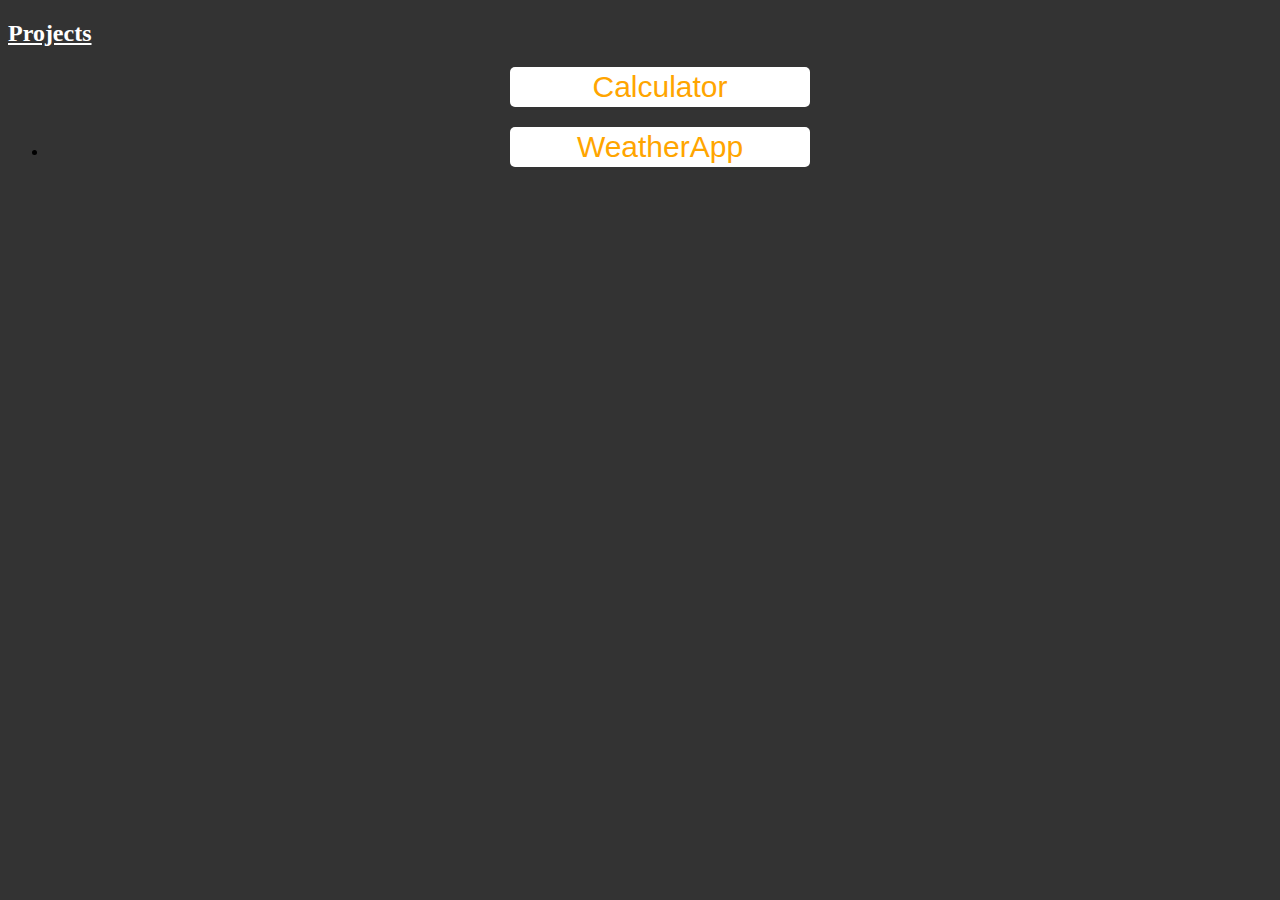
<file: index.html>
<!DOCTYPE html>
<html>
<head>
	<title>Sanjay Soni</title>
		 <link rel="shortcut icon" href="favicon.png">

</head>
<style type="text/css">
body{
	background: #333;
	font: arial;
	margin-bottom: 50px;
}

button {
	width: 300px;
	height: 40px;
	list-style: none;
    margin-bottom: 20px;
    font-size: 30px;
    color: orange;
    border-radius: 5px;
    border-style: none;
    background: #fff;



}
button:hover{
	background: orange;
	color: #fff;
}

h2{
	color: #fff;
	text-decoration: underline;
}
a{
	text-decoration: none;
}
	
</style>

<body>
<h2>Projects</h2>
<center><ul>
	</li><a href="../projects/Calculator/index.html"><button>Calculator</BUTTON></a></li>
	<li><a href="../projects/WeatherApp/index.html"><button>WeatherApp</button></a></li>
	
	
</ul></center>
</body>
</html>
</file>
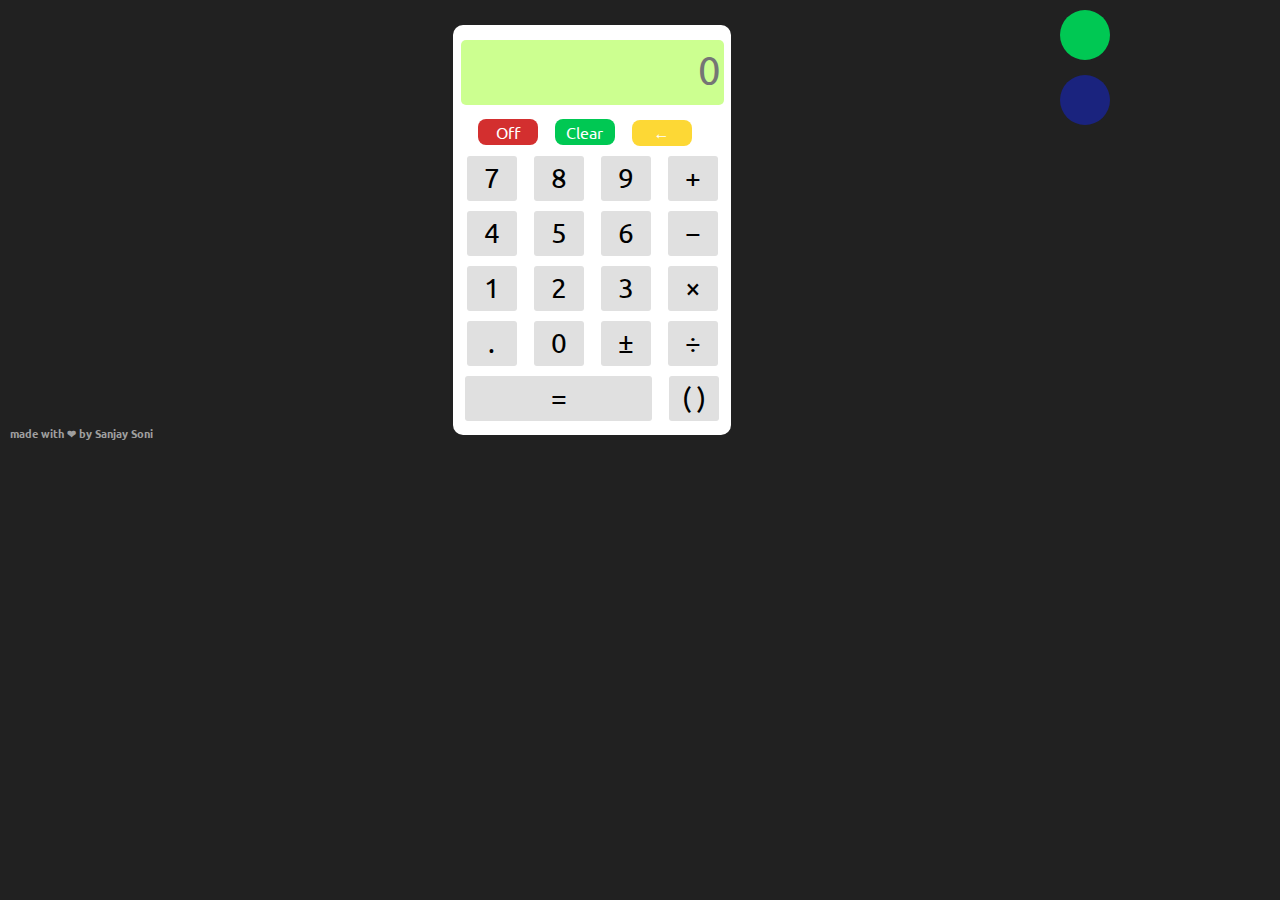
<file: projects/Calculator/index.html>
<!-- Creator Sanjay Soni
	follow me -
	          facebook.com/imsanjaysoni
	          github.com/imsanjaysoni
	          twitter.com/imsanjaysoni
-->


<!DOCTYPE html>
<html lang="en">
<head>
	<title>
		 JS Calculator
	</title>

	 <meta charset="utf-8">
	 <link rel="shortcut icon" href="favicon.jpg">

	  <!--google font & ionic iconpacs CND -->

	<link rel="stylesheet" type="text/css" href="http://code.ionicframework.com/ionicons/2.0.1/css/ionicons.min.css">
	<link href="https://fonts.googleapis.com/css?family=Supermercado+One|Ubuntu" rel="stylesheet">

	<link rel="stylesheet" type="text/css" href="style.css"> 


<script type="text/javascript" src="script.js"  src="https://ajax.googleapis.com/ajax/libs/jquery/3.2.1/jquery.min.js">
	
</script>
<style type="text/css">
	@media screen and (min-width:720px )  {
		.claculator{
			margin-left:0;
			width: 100%;
		}
		body{
			margin: 0;
			padding: 0;

		}
	}
</style>

</head>

<body>
	
	

 <!--Social link buttons-->

	<a href="http://www.gitHub.com/imsanjaysoni"><button class="ion" style="position: fixed; float: right;  height: 50px;
	 	width: 50px; background-color: #00c853; border-radius: 50%;" ><alert="gitHub" class=" ion-social-github" style="background-color:#00c853" /></button></a><br>

     <a href="http://www.facebook.com/imsanjaysoni">   <button class="ion" style="position: fixed; float: right; height: 50px;
	 	width: 50px; background-color: #1a237e; border-radius: 50%; margin-top: 50px;" ><alert="gitHub" class=" ion-social-facebook" style="background-color:#1a237e;" /></button></a>

	 		
	 		  <!--Calculator body-->

	<div class="calculator">
		<input type="text"  class="viewer" id="screen" placeholder="0" style="border:none;   border-radius:5px; font-size: 40px; width:260px; background-color: #ccff90;
 "></input><br>
 

		<button class="option" onclick="onOff()" style="font-size: 16px; width: 60px; height: 26px; background-color: #d32f2f; color: #fff; border-radius: 8px; "  onclick="off()" >Off</button> 

		<button class="option" onclick="clearAll()" style="font-size: 16px; width: 60px; height: 26px;  background-color:#00c853; color: #fff; border-radius: 8px; " >Clear</button>

		<button class="option" onclick="deleteLastNum()" style="font-size: 16px; width: 60px; height: 26px; font-style:bold; background-color:#fdd835; color: #fff; border-radius: 8px; margin-right: 20px;" >&#8592;</button> 


		<button value="7"  onclick="getNumber(7)">7</button>
		<button value="8" onclick="getNumber(8)">8</button>
		<button value="9" onclick="getNumber(9)">9</button>
		<button value="plus" class="oprator" onclick="getOparator('plus')">+</button><br>

		<button value="4" onclick="getNumber(4)">4</button>

		<button value="5" onclick="getNumber(5)">5</button>
		<button value="6" onclick="getNumber(6)">6</button>
		<button value="minus" class="oprator" onclick="getOparator('minus')">&#x2212;</button><br>

		<button value="1" onclick="getNumber(1)">1</button>
		<button value="2" onclick="getNumber(2)">2</button>
		<button value="3" onclick="getNumber(3)">3</button>
		<button value="multiply" class="oprator" onclick="getOparator('multiply')"> &#x00D7;</button>
		<button value="dot" onclick="getNumber('dot')">.</button>
		<button value="0" onclick="getNumber(0)">0</button>
		<button value="plusminus" onclick="getOparator('plusminus')">&#x00B1;</button>
		<button value="division" class="oprator" onclick="getOparator('division')">&#247;</button>


	    <button class="equal" style="width: 67%" onclick="calculate()">=</button>
		<button class="oprator" onclick="setBracket()">&#40; &#41;</button><br>

		
	</div>
		<h6 class="footer" style="color: #9e9e9e; margin-top:400px; position: fixed;">made with &#10084; by Sanjay Soni</h6>


		
</body>
</html>
</file>
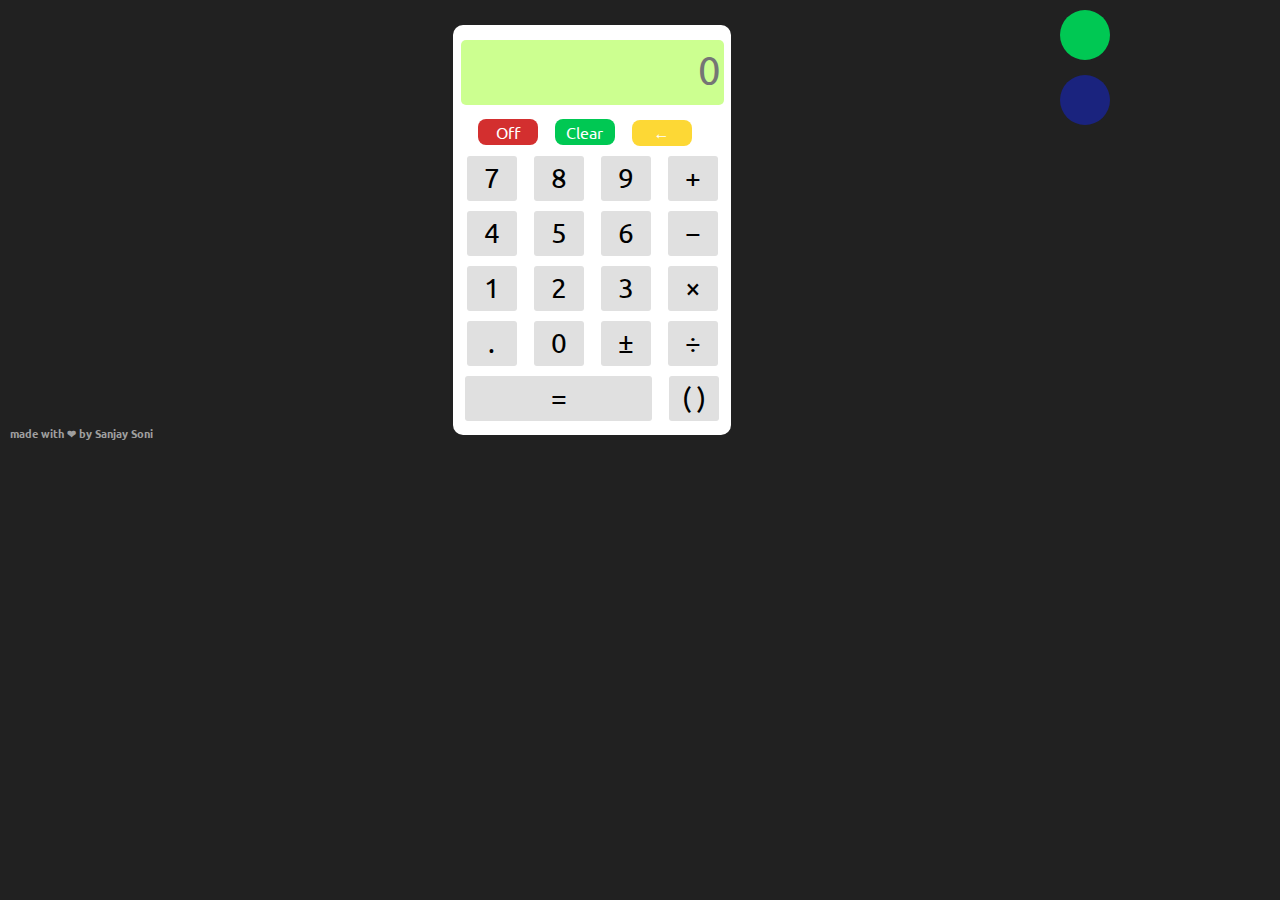
<file: projects/Calculator/calculator.html>
<!-- Creator Sanjay Soni
	follow me -
	          facebook.com/imsanjaysoni
	          github.com/imsanjaysoni
	          twitter.com/imsanjaysoni
-->


<!DOCTYPE html>
<html lang="en">
<head>
	<title>
		 JS Calculator
	</title>

	 <meta charset="utf-8">
	 <link rel="shortcut icon" href="favicon.jpg">

	  <!--google font & ionic iconpacs CND -->

	<link rel="stylesheet" type="text/css" href="http://code.ionicframework.com/ionicons/2.0.1/css/ionicons.min.css">
	<link href="https://fonts.googleapis.com/css?family=Supermercado+One|Ubuntu" rel="stylesheet">

	<link rel="stylesheet" type="text/css" href="style.css"> 


<script type="text/javascript" src="script.js"  src="https://ajax.googleapis.com/ajax/libs/jquery/3.2.1/jquery.min.js">
	
</script>
<style type="text/css">
	@media screen and (min-width:720px )  {
		.claculator{
			margin-left:0;
			width: 100%;
		}
		body{
			margin: 0;
			padding: 0;

		}
	}
</style>

</head>

<body>
	
	

 <!--Social link buttons-->

	<a href="http://www.gitHub.com/imsanjaysoni"><button class="ion" style="position: fixed; float: right;  height: 50px;
	 	width: 50px; background-color: #00c853; border-radius: 50%;" ><alert="gitHub" class=" ion-social-github" style="background-color:#00c853" /></button></a><br>

     <a href="http://www.facebook.com/imsanjaysoni">   <button class="ion" style="position: fixed; float: right; height: 50px;
	 	width: 50px; background-color: #1a237e; border-radius: 50%; margin-top: 50px;" ><alert="gitHub" class=" ion-social-facebook" style="background-color:#1a237e;" /></button></a>

	 		
	 		  <!--Calculator body-->

	<div class="calculator">
		<input type="text"  class="viewer" id="screen" placeholder="0" style="border:none;   border-radius:5px; font-size: 40px; width:260px; background-color: #ccff90;
 "></input><br>
 

		<button class="option" onclick="onOff()" style="font-size: 16px; width: 60px; height: 26px; background-color: #d32f2f; color: #fff; border-radius: 8px; "  onclick="off()" >Off</button> 

		<button class="option" onclick="clearAll()" style="font-size: 16px; width: 60px; height: 26px;  background-color:#00c853; color: #fff; border-radius: 8px; " >Clear</button>

		<button class="option" onclick="deleteLastNum()" style="font-size: 16px; width: 60px; height: 26px; font-style:bold; background-color:#fdd835; color: #fff; border-radius: 8px; margin-right: 20px;" >&#8592;</button> 


		<button value="7"  onclick="getNumber(7)">7</button>
		<button value="8" onclick="getNumber(8)">8</button>
		<button value="9" onclick="getNumber(9)">9</button>
		<button value="plus" class="oprator" onclick="getOparator('plus')">+</button><br>

		<button value="4" onclick="getNumber(4)">4</button>

		<button value="5" onclick="getNumber(5)">5</button>
		<button value="6" onclick="getNumber(6)">6</button>
		<button value="minus" class="oprator" onclick="getOparator('minus')">&#x2212;</button><br>

		<button value="1" onclick="getNumber(1)">1</button>
		<button value="2" onclick="getNumber(2)">2</button>
		<button value="3" onclick="getNumber(3)">3</button>
		<button value="multiply" class="oprator" onclick="getOparator('multiply')"> &#x00D7;</button>
		<button value="dot" onclick="getNumber('dot')">.</button>
		<button value="0" onclick="getNumber(0)">0</button>
		<button value="plusminus" onclick="getOparator('plusminus')">&#x00B1;</button>
		<button value="division" class="oprator" onclick="getOparator('division')">&#247;</button>


	    <button class="equal" style="width: 67%" onclick="calculate()">=</button>
		<button class="oprator" onclick="setBracket()">&#40; &#41;</button><br>

		
	</div>
		<h6 class="footer" style="color: #9e9e9e; margin-top:400px; position: fixed;">made with &#10084; by Sanjay Soni</h6>


		
</body>
</html>
</file>
<file: projects/Calculator/style.css>
*{
	background-color: #212121;
	margin: 5px;
	padding: 0;
	text-align: center;
    font-family: 'Ubuntu', sans-serif;


}

h1{
	padding-top: 2px;
	margin-top: 0px;
	color: #00c853;
	font-size: 35px;
	margin-bottom: 0;
}

button{
	width: 50px;
	height: 45px;
	border:0;
	background-color: #e0e0e0;
	color: #000;
	font-size: 28px;
	border-radius: 3px;
	cursor: pointer;
	
}
button:hover{
	background-color: #3f51b5;
	color: #fff;
	
}


.calculator{
	margin-top: 0;
	position: fixed;
	font-size: 30px;
	width: 278px;
	height: 410px;
	background-color: #FFF;
	margin-left: 35%;
	border-radius: 10px;

}

.viewer{

	height: 60px;
	background-color: #fff;
	margin-top:15px;
	border-top-right-radius: 5px;
	border-top-left-radius: 5px;
	text-align: right;
	padding-right: 3px;
	border-bottom: 1px silver solid;
	border-width: 1.5px;
	line-height: -.1em;
	padding-bottom: 5px;



}
.oprator:hover{
	background-color: #ee6e73;
}


.equal:hover{
	background-color:#00c853;
}
.ion{
	height: 50px;
	width: 50px; 
	border-radius: 50%;
	color: #fff;
	text-align: center;
	margin-left: 420px;

}
.ion:hover{
	background-color: #b0bec5;
}


.option:hover {
	border: 1px solid silver;
	border-width: 2px;

}
</file>
